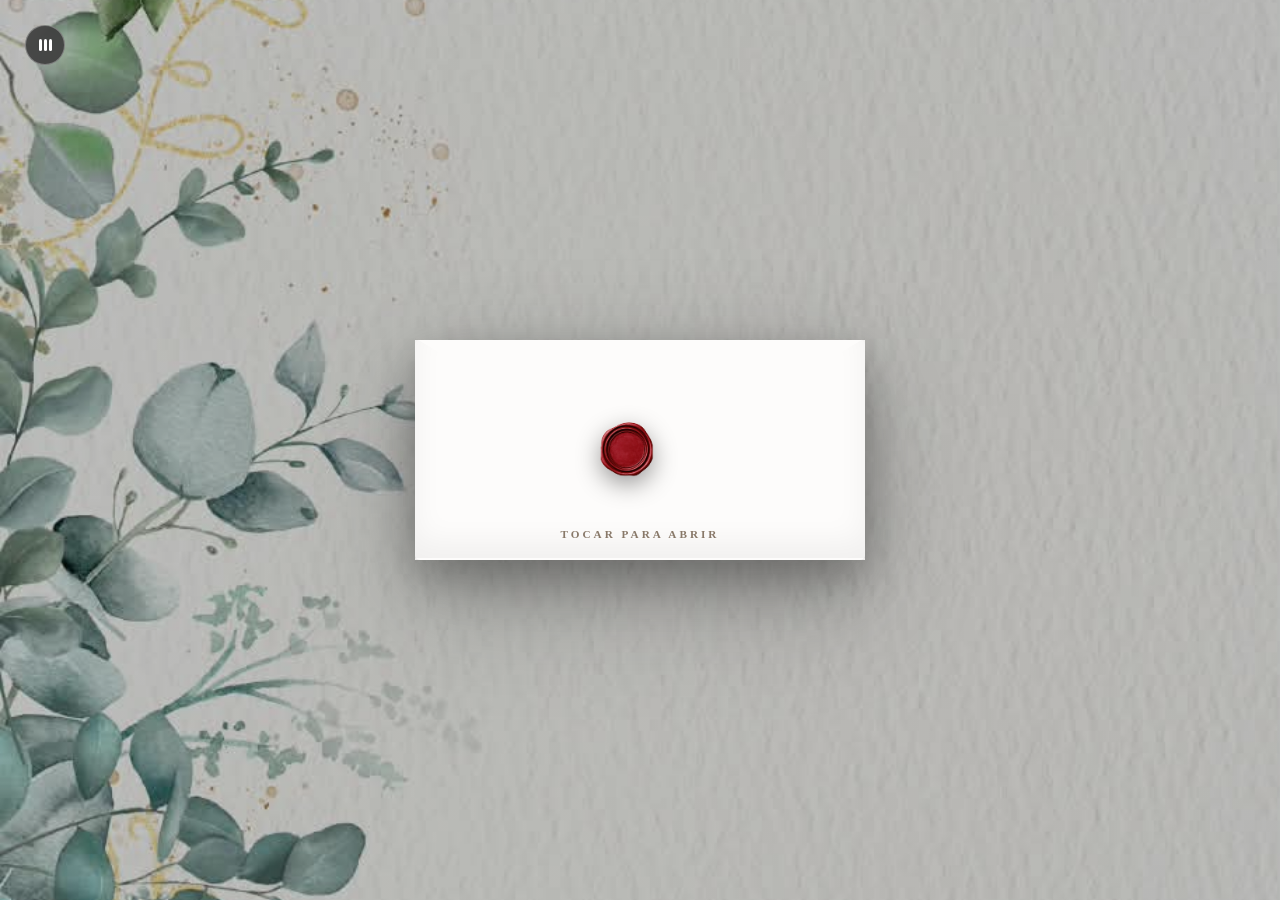
<file: index.html>
<!DOCTYPE html>
<html lang="es">
<head> 
    <meta charset="UTF-8">
    <meta name="viewport" content="width=device-width, initial-scale=1.0">
    <title>Boda Rosa Isela & Diego</title>

    <meta property="og:title" content="Invitación: Boda de Rosa Isela & Diego">
    <meta property="og:description" content="Acompáñanos a celebrar nuestro gran día. Haz clic para ver los detalles.">
    <meta property="og:image" content="https://yobani144-stack.github.io/BodaRosi/img/miniatura.jpeg">
   
    <meta property="og:url" content="https:yobani144-stack.github.io/BodaRosi/">
    <meta property="og:type" content="website">

    <meta name="twitter:card" content="summary_large_image">
    <meta name="twitter:image" content="https://yobani144-stack.github.io/BodaRosi/miniatura.jpg">
    <link rel="stylesheet" href="https://cdn.jsdelivr.net/npm/swiper@11/swiper-bundle.min.css" />
    <link rel="stylesheet" href="style.css">
    <link rel="stylesheet" href="contador.css">
     <link rel="stylesheet" href="musica.css">
    <link rel="stylesheet" href="novios.css">
    <link rel="stylesheet" href="carrusel.css">
     <link rel="stylesheet" href="familia.css">
    <link rel="stylesheet" href="ubicaciones.css">
    <link rel="stylesheet" href="itinerario.css">
    <link rel="stylesheet" href="confirmacion.css">
    <link rel="stylesheet" href="footer.css">
    
    <link href="https://fonts.googleapis.com/css2?family=Great+Vibes&family=Montserrat:wght@300;400;600&display=swap" rel="stylesheet">
    <link href="https://unpkg.com/aos@2.3.1/dist/aos.css" rel="stylesheet">
</head>
<body>
        
        <div id="music-control" onclick="toggleMusic(event)">
    <div id="music-bar-container">
        <span class="bar"></span>
        <span class="bar"></span>
        <span class="bar"></span>
    </div>
</div>

<audio id="musicaBoda" loop>
    <source src="img/Taylor.mp3" type="audio/mpeg">
</audio>
    <section id="pantalla-inicio">
        <div class="particles"></div>
        <div class="envelope" id="miSobre" onclick="iniciarApertura()">
            
            <div class="envelope-base"></div>
            
            <div class="flap"></div>
            
            <div class="stamp"></div>
            
            <div class="click-to-open">TOCAR PARA ABRIR</div>
            </div>
        </div>
    </section>

    <main id="invitacion-real">
        
        <section class="bloque" data-aos="fade-up">
            <h1 >Diego <br>y <br> Rosa Isela</h1>            
            <p style="letter-spacing: 4px; font-weight: 300;">¡26/12/2026!</p>
        </section>

        <section class="bloque" data-aos="fade-up">
    <h2 class="titulo-contador">Faltan tan solo...</h2>
    <div id="countdown">
        <div class="tiempo">
            <span id="days">00</span>
            <small>Días</small>
        </div>
        <div class="tiempo">
            <span id="hours">00</span>
            <small>Horas</small>
        </div>
        <div class="tiempo">
            <span id="minutes">00</span>
            <small>Minutos</small>
        </div>
        <div class="tiempo">
            <span id="seconds">00</span>
            <small>Segundos</small>
        </div>
    </div>
            <div id="seccion-novios-contenedor"></div>
            <div id="contenedor-carrusel"></div>
            <div id="contenedor-familia"></div>
            <div id="contenedor-ubicaciones"></div>
            <div id="contenedor-itinerario"></div>
            <div id="contenedor-confirmacion"></div>
              <div id="contenedor-footer"></div>
</section>
    </main>

    <script src="https://unpkg.com/aos@2.3.1/dist/aos.js"></script>
    <script>
        function toggleMusic(event) {
    // Evitamos que el clic en el botón active el sobre por error
    if(event) event.stopPropagation();
    
    if (musica.paused) {
        musica.play();
        musicBtn.classList.add("playing");
    } else {
        musica.pause();
        musicBtn.classList.remove("playing");
    }
}
        // Función para pausar y reanudar
 const musica = document.getElementById("musicaBoda");
    const musicBtn = document.getElementById("music-control");
function toggleMusic(event) {
    // Evita que el clic se propague al sobre o al fondo
    if(event) event.stopPropagation();
    
    if (musica.paused) {
        musica.play();
        musicBtn.classList.add("playing"); // Activa las barras animadas
    } else {
        musica.pause();
        musicBtn.classList.remove("playing"); // Detiene las barras animadas
    }
}
        function iniciarApertura() {
            const sobre = document.getElementById('miSobre');
            const inicio = document.getElementById('pantalla-inicio');
            const invitacion = document.getElementById('invitacion-real');

            const musica = document.getElementById("musicaBoda");
const musicIcon = document.getElementById("music-icon");
const musicBtn = document.getElementById("music-control");

                
            // 1. Efecto visual de apertura (gira solapa, quita sello)
            sobre.classList.add('open');
            
// 2. Iniciamos la música al hacer clic
    musica.play().then(() => {
        musicBtn.classList.add("playing");
    }).catch(err => console.log("Autoplay bloqueado, el usuario debe usar el botón"));

           
            // 2. Transición a la invitación
                setTimeout(() => {
        document.getElementById('pantalla-inicio').style.opacity = '0';
        // ... resto del código
    }, 2000);
            setTimeout(() => {
                inicio.style.opacity = '0';
                setTimeout(() => {
                    inicio.style.display = 'none';
                    invitacion.style.display = 'flex';
                    
                    // Pequeño delay para el fade in de la invitación
                    setTimeout(() => {
                        invitacion.style.opacity = '1';
                        window.scrollTo(0, 0); // Asegura empezar arriba
                        AOS.init({ duration: 1200, mirror: true });
                        document.body.style.overflowY = "auto";
                    }, 100);
                }, 800);
            }, 1000); // Damos un poco más de tiempo para ver la solapa abrirse
        }

        // Bloqueo inicial
        window.onload = () => {
            document.body.style.overflowY = "hidden";
        };
        
    </script>
    <script>
        // CONFIGURA TU FECHA AQUÍ (Formato: Mes Día, Año Hora:Min:Seg)
const fechaBoda = new Date("Dec 26, 2026 15:00:00").getTime();

const interval = setInterval(function() {
    const ahora = new Date().getTime();
    const distancia = fechaBoda - ahora;

    // Cálculos de tiempo
    const d = Math.floor(distancia / (1000 * 60 * 60 * 24));
    const h = Math.floor((distancia % (1000 * 60 * 60 * 24)) / (1000 * 60 * 60));
    const m = Math.floor((distancia % (1000 * 60 * 60)) / (1000 * 60));
    const s = Math.floor((distancia % (1000 * 60)) / 1000);

    // Inyectar en el HTML
    document.getElementById("days").innerText = d < 10 ? "0" + d : d;
    document.getElementById("hours").innerText = h < 10 ? "0" + h : h;
    document.getElementById("minutes").innerText = m < 10 ? "0" + m : m;
    document.getElementById("seconds").innerText = s < 10 ? "0" + s : s;

    // Si la fecha ya pasó
    if (distancia < 0) {
        clearInterval(interval);
        document.getElementById("countdown").innerHTML = "<h3>¡Llegó el gran día!</h3>";
    }
}, 1000);
        
    </script>

    <script>
        // Función para girar las tarjetas de los novios
        function flip(cardElement) {
        cardElement.classList.toggle('flipped');
        }
    </script>
    <script>
        fetch('novios.html')
    .then(response => response.text())
    .then(data => {
        document.getElementById('seccion-novios-contenedor').innerHTML = data;
    });
    </script>

    <script src="https://cdn.jsdelivr.net/npm/swiper@11/swiper-bundle.min.js"></script>
    <script>
       // Inicializar Swiper script para carruel de fotos
const swiper = new Swiper(".mySwiper", {
    effect: "coverflow", // Efecto 3D elegante
    grabCursor: true,
    centeredSlides: true,
    slidesPerView: "auto",
    loop: true,
    coverflowEffect: {
        rotate: 30,
        stretch: 0,
        depth: 100,
        modifier: 1,
        slideShadows: true,
    },
    pagination: {
        el: ".swiper-pagination",
        clickable: true,
    },
});

// Función para disparar animaciones diferentes al tocar
function animarFoto(elemento, tipo) {
    const claseAnimacion = `anim-${tipo}`;
    
    // Añadimos la clase
    elemento.classList.add(claseAnimacion);
    
    // La quitamos cuando termine para poder repetirla
    setTimeout(() => {
        elemento.classList.remove(claseAnimacion);
    }, 700);
} 
    </script>
    <script>
        // Función para cargar el carrusel
fetch('carrusel.html')
    .then(response => response.text())
    .then(data => {
        document.getElementById('contenedor-carrusel').innerHTML = data;
        
        // IMPORTANTE: Inicializar Swiper justo después de cargar el HTML
        inicializarSwiper(); 
        
        // Refrescar AOS para que detecte la nueva sección
        if (typeof AOS !== 'undefined') {
            AOS.refresh();
        }
    });

function inicializarSwiper() {
    new Swiper(".mySwiper", {
        effect: "coverflow",
        grabCursor: true,
        centeredSlides: true,
        slidesPerView: "auto",
        loop: true,
        coverflowEffect: {
            rotate: 30,
            stretch: 0,
            depth: 100,
            modifier: 1,
            slideShadows: true,
        },
        pagination: {
            el: ".swiper-pagination",
            clickable: true,
        },
    });
}
    </script>

    <script>
        // 1. Cargar el archivo familia.html
fetch('familia.html')
    .then(response => response.text())
    .then(data => {
        document.getElementById('contenedor-familia').innerHTML = data;
        if (typeof AOS !== 'undefined') AOS.refresh();
    });

// 2. Función para mostrar/ocultar padrinos al tocar
function revelarPadrinos(card) {
    card.classList.toggle('show-padrinos');
}
    </script>

    <script>
        fetch('ubicaciones.html')
    .then(response => response.text())
    .then(data => {
        document.getElementById('contenedor-ubicaciones').innerHTML = data;
        if (typeof AOS !== 'undefined') AOS.refresh();
    });
    </script>
    <script src="https://cdn.jsdelivr.net/npm/swiper@11/swiper-bundle.min.js"></script>
    <script src="https://unpkg.com/aos@2.3.1/dist/aos.js"></script>
    <script src="itinerario.js" defer></script>
    <script src="cinfirmacion.js" defer></script>
    <script src="footer.js" defer></script>


  
</body>
</html>
</body>
</html>
</file>
<file: style.css>
/* --- CONFIGURACIÓN BASE --- */
:root {
    --color-texto: #5a4a42;
    --fuente-elegante: 'Great Vibes', cursive;
    --fuente-base: 'Montserrat', sans-serif;
    --color--olivaclaro: #C8C8B4;
    --color--olivasuave:#86895d;
    --color--olivahoja: #A2B06D;
}

* { box-sizing: border-box; }

body, html {
    margin: 0;
    padding: 0;
    width: 100%;
    min-height: 100vh;
    font-family: var(--fuente-base);
    color: var(--color-texto);
    overflow-x: hidden;
  /*  background-color: #f4f1ea;*/ /* Color base crema */
     background-color: #C8C8B4; /*verde oliva claro*/ 
}

/* --- SECCIÓN 1: EL SOBRE REALISTA --- */
#pantalla-inicio {
    position: relative;
    width: 100%;
    height: 100vh;
    /* Fondo inspirado en la imagen: tonos crema, oro y desenfoque */
    background: linear-gradient(rgba(0, 0, 0, 0.2), rgba(0, 0, 0, 0.2)), 
                /*url('https://images.unsplash.com/photo-1519741497674-611481863552?q=80&w=2070&auto=format&fit=crop'); */
                url('img/fondo1.jpeg'); 
    background-size: cover;
    background-size: cover;
    background-position: center;
    display: flex;
    justify-content: center;
    align-items: center;
    overflow: hidden;
    perspective: 1000px;
}

/* Efecto de partículas de luz (Luces de Boda) */
/*.particles {
    position: absolute;
    width: 100%;
    height: 100%;
    background-image: radial-gradient(circle, rgba(255,255,255,0.4) 1px, transparent 1px);
    background-size: 50px 50px;
    animation: moveParticles 20s linear infinite;
    pointer-events: none;
}
*/


/* Ajuste del Sobre para que sea el Rey de la pantalla */
.envelope {
    z-index: 5;
    /* Sombra muy profunda para despegarlo del fondo */
    filter: drop-shadow(0 30px 60px rgba(0,0,0,0.4));
    animation: flotarSobre 4s ease-in-out infinite;
}

@keyframes flotarSobre {
    0%, 100% { transform: translateY(0) rotate(0deg); }
    50% { transform: translateY(-20px) rotate(1deg); }
}

/* Estilo elegante para el texto */
.click-to-open {
    font-family: 'Playfair Display', serif; /* O una fuente elegante que tengas */
    color: white;
    text-transform: uppercase;
    letter-spacing: 4px;
    font-size: 0.8rem;
    text-shadow: 0 2px 4px rgba(0,0,0,0.5);
    margin-top: 20px;
}

/* Contenedor principal del sobre */
.envelope {
    position: relative;
    width: 90%;
    max-width: 450px;
    aspect-ratio: 3 / 2.2; /* Proporción similar a la foto */
    cursor: pointer;
    perspective: 1000px;
    /* Añadimos una sombra proyectada (drop-shadow) más profunda */
    filter: drop-shadow(0 30px 50px rgba(0,0,0,0.25));
    transition: transform 0.4s ease; /* Para el efecto de hover */
    /* Efecto: El sobre se acerca un poco cuando pasas el ratón (o al tocar) */
    background-size: cover;
    background-color: #fdfcfb; /* Color base por si acaso */
    height: 220px;
    box-shadow: 0 15px 35px rgba(0,0,0,0.15); /* Sombra suave */
    overflow: visible; /* IMPORTANTE para que las líneas no se corten */
    transition: transform 0.6s ease;
.envelope:hover {
    transform: scale(1.03);
    box-shadow: 0 40px 80px rgba(0,0,0,0.2), 
                0 10px 20px rgba(0,0,0,0.1);
    border: 1px solid rgba(255,255,255,0.5); /* Un borde casi invisible que brilla */
    overflow: visible; /* Importante para que las sombras no se corten */
    animation: entradaSobre 1.5s ease-out forwards, flotar 3s ease-in-out infinite 1.5s;
    opacity: 0;
                }
@keyframes entradaSobre {
    0% {
        opacity: 0;
        transform: scale(0.8) rotate(-5deg) translateY(50px);
        }
    100% {
        opacity: 1;
        transform: scale(1) rotate(0deg) translateY(0);
          }
}

@keyframes flotar {
    0%, 100% { transform: translateY(0); }
    50% { transform: translateY(-15px); }
                }

   
    
    
    
    
    
}
/* Creamos una capa 'virtual' sobre el sobre para las líneas */
.envelope::before {
    content: '';
    position: absolute;
    top: 0;
    left: 0;
    width: 100%;
    height: 100%;
    /* DIBUJAMOS LAS LÍNEAS DIAGONALES */
 /*   background: */
        /* Línea Izquierda: Va de la esquina superior izquierda al centro */
        /*linear-gradient(to bottom right, transparent calc(50% - 1px), rgba(0,0,0,0.06) 50%, transparent calc(50% + 1px)) top left / 50% 100% no-repeat, */
        /* Línea Derecha: Va de la esquina superior derecha al centro */
        /*linear-gradient(to bottom left, transparent calc(50% - 1px), rgba(0,0,0,0.06) 50%, transparent calc(50% + 1px)) top right / 50% 100% no-repeat;*/
    
    /*z-index: 1; */ /* Por debajo del sello (que debe tener z-index: 2 o más) */
   /* pointer-events:*/ none; /* Para que no interfiera con el click */
}

/* Base del sobre (Papel con Textura y Sombra) */
.envelope-base {
    position: absolute;
    width: 100%;
    height: 100%;
    background-image: url('https://www.transparenttextures.com/patterns/paper-fibers.png'); /* !!! TU IMAGEN DE TEXTURA !!! */
    background-size: cover;
    border-radius: 5px; /* Bordes ligeramente suaves */
    box-shadow: 0 25px 60px rgba(0,0,0,0.15); /* Sombra suave y difuminada */
    z-index: 1;
}

/* Solapa Realista ( clip-path para forma orgánica ) */
.flap {
    position: absolute;
    top: -2px; /* Pequeño ajuste para cubrir borde */
    left: 0;
    width: 100%;
    height: 100%;
    background-image: url('https://www.transparenttextures.com/patterns/paper-fibers.png'); /* !!! TU IMAGEN DE TEXTURA !!! */
    background-size: cover;
    /* clip-path orgánico: simula el doblez de la foto */
    clip-path: polygon(0% 0%, 50% 60%, 100% 0%, 100% 100%, 0% 100%);
    z-index: 3;
    transform-origin: top;
    transition: transform 0.8s cubic-bezier(0.4, 0, 0.2, 1);
    /* Sombra interior para dar profundidad al doblez */
    box-shadow: inset 0 -15px 30px rgba(0,0,0,0.05); 
}

/* Sello de Lacre Realista */
.stamp {
    position: absolute;
    top: 50%; /* Centrado donde se unen las solapas */
    left: 50%;
    transform: translate(-50%, -50%);
    width: 90px; /* Tamaño del sello */
    height: 90px;
    background-image: url('img/sello1.png'); /* !!! TU IMAGEN DE SELLO !!! */
    background-size: contain;
    background-repeat: no-repeat;
    z-index: 4; /* Por encima de la solapa */
    transition: all 0.6s ease;
    filter: drop-shadow(0 8px 12px rgba(0,0,0,0.4)); /* Sombra realista al sello */
   
    background-color: transparent !important; /* QUITA EL RECUADRO */
    z-index: 10;
    /* Sombra proyectada que sigue la forma del sello, no un cuadro */
    
    transition: all 0.5s ease;   
   
}

/* Texto indicativo suave */
.click-to-open {
    position: absolute;
    bottom: 20px;
    width: 100%;
    text-align: center;
    color: rgba(90, 74, 66, 0.5); /* Color suave */
    font-size: 0.7rem;
    letter-spacing: 3px;
    z-index: 2; /* Debajo de la solapa */
    font-weight: 600;
    color: #8a7a6a; /* Un tono café más oscuro */
    text-shadow: 0 1px 2px rgba(255,255,255,0.8); /* Refuerza la lectura sobre la textura */
}

/* --- EFECTO DE APERTURA --- */
.envelope.open .flap {
    transform: rotateX(180deg);
}

.envelope.open .stamp {
    opacity: 0; /* El sello desaparece al abrir */
    transform: translate(-50%, -100%) scale(0.5);
}

/* --- SECCIÓN 2: LA INVITACIÓN PREMIUM --- */
#invitacion-real {
    display: none;
    opacity: 0;
    flex-direction: column;
    align-items: center;
    width: 100%;
    min-height: 100vh;
    padding: 100px 20px;
    gap: 80px;
    transition: opacity 1s ease;
    /* Fondo premium para la invitación real */
    background-image: linear-gradient(rgba(255,255,255,0.8), rgba(255,255,255,0.8)), url('img/fondo.jpeg');
    background-size: cover;
    background-attachment: fixed;
}

/* Estilos de los bloques (Nombres) */
.bloque {
    width: 100%;
    max-width: 600px;
    text-align: center;
}

.bloque h1 {
    font-family: var(--fuente-elegante);
    font-size: clamp(3.5rem, 12vw, 6rem);
    color: #b5935a; /* Dorado */
    margin-bottom: 10px;
    text-shadow: 0 2px 4px rgba(0,0,0,0.1);
}
/* Aplicar la animación al sobre */
.envelope {
    animation: flotar 3s ease-in-out infinite;
}

@keyframes flotar {
    0%, 100% { transform: translateY(0); }
    50% { transform: translateY(-15px); }
}

/* Creamos una capa 'virtual' sobre el sobre para las líneas 
.envelope::before {
    content: '';
    position: absolute;
    top: 0;
    left: 0;
    width: 100%;
    height: 100%; */
    /* DIBUJAMOS LAS LÍNEAS DIAGONALES */
    background: 
        /* Línea Izquierda: Va de la esquina superior izquierda al centro */
      /*  linear-gradient(to bottom right, transparent calc(50% - 1px), rgba(0,0,0,0.06) 50%, transparent calc(50% + 1px)) top left / 50% 100% no-repeat, */
        /* Línea Derecha: Va de la esquina superior derecha al centro */
       / linear-gradient(to bottom left, transparent calc(50% - 1px), rgba(0,0,0,0.06) 50%, transparent calc(50% + 1px)) top right / 50% 100% no-repeat; */
    
  /*  z-index: 1;*/ /* Por debajo del sello (que debe tener z-index: 2 o más) */
  /*  pointer-events:*/ none; /* Para que no interfiera con el click */
}

/* IMPORTANTE: Desactivar la animación cuando se abra */
.envelope.open {
    animation: none;
}
</file>
<file: contador.css>
.titulo-contador {
    font-family: var(--fuente-base);
    font-weight: 300;
    letter-spacing: 3px;
    text-transform: uppercase;
    font-size: 0.9rem;
    margin-bottom: 30px;
    color: var(--color-texto);
}

#countdown {
    display: flex;
    justify-content: center;
    gap: 20px;
    flex-wrap: wrap; /* Para que sea responsivo en móvil */
}

.tiempo {
    background: rgba(255, 255, 255, 0.5);
  /*  border: 1px solid var(--color-sobre);*/
    border: 1px solid var(--color-verdeclaro);
    border-radius: 10px;
    padding: 15px;
    min-width: 80px;
    display: flex;
    flex-direction: column;
    align-items: center;
    box-shadow: 0 5px 15px rgba(181, 147, 90, 0.1);
    transition: transform 0.3s ease;
}

.tiempo:hover {
    transform: translateY(-5px);
    background: white;
}

.tiempo span {
    font-size: 2rem;
    font-weight: 600;
    color: var(--color-sobre); /* Dorado */
    display: block;
}

.tiempo small {
    font-size: 0.7rem;
    text-transform: uppercase;
    color: var(--color-texto);
    letter-spacing: 1px;
}

/* Efecto atractivo para los segundos */
#seconds {
    animation: pulse 1s infinite;
}

@keyframes pulse {
    0% { opacity: 1; }
    50% { opacity: 0.7; transform: scale(1.05); }
    100% { opacity: 1; }
}
</file>
<file: musica.css>
#music-control {
    position: fixed;
    top: 25px;
    left: 25px;
    width: 40px;
    height: 40px;
   /* background: rgba(255, 255, 255, 0.15);*/
    background: rgba(60, 60, 60, 0.9);
    backdrop-filter: blur(8px);
    border: 1px solid rgba(255, 255, 255, 0.3);
    border-radius: 50%;
    display: flex;
    justify-content: center;
    align-items: center;
    cursor: pointer;
    z-index: 9999;
    transition: all 0.4s ease;
}
/* Barras de sonido animadas */
#music-bar-container {
    display: flex;
    align-items: flex-end;
    gap: 2px;
    height: 12px;
}
.bar {
    width: 3px;
    height: 100%;
    background-color: white;
    border-radius: 2px;
    transition: height 0.3s ease;
}
/* Animación cuando la música suena */
.playing .bar {
    animation: sound-wave 1s infinite alternate;
}
.playing .bar:nth-child(2) { animation-delay: 0.2s; }
.playing .bar:nth-child(3) { animation-delay: 0.4s; }

@keyframes sound-wave {
    0% { height: 3px; }
    100% { height: 15px; }
}
#music-control:hover {
    background: rgba(255, 255, 255, 0.4);
    transform: scale(1.1);
}

/* Animación cuando la música está sonando */
.music-playing {
    animation: pulse-gold 2s infinite;

    
}

@keyframes pulse-gold {
    0% { box-shadow: 0 0 0 0 rgba(181, 147, 90, 0.4); }
    70% { box-shadow: 0 0 0 10px rgba(181, 147, 90, 0); }
    100% { box-shadow: 0 0 0 0 rgba(181, 147, 90, 0); }
}
</file>
<file: novios.css>
/* ==========================================
   SECCIÓN: TARJETAS DE LOS NOVIOS (FLIP)
   ========================================== */

#seccion-novios {
    padding: 80px 20px;
   /* background: radial-gradient(circle, rgba(253,252,251,0.7) 0%, rgba(220,215,201,0.5) 100%); */
    text-align: center;
    perspective: 1500px; /* Profundidad para el efecto 3D */
    overflow: hidden;
}

#seccion-novios h2 {
    font-family: 'Playfair Display', serif;
    /* CAMBIO: Título en Verde Oliva profundo */
    color: #708238; 
    font-size: 2rem;
    margin-bottom: 50px;
    letter-spacing: 2px;
}

/* Contenedor de las dos tarjetas */
.tarjetas-container {
    display: flex;
    flex-direction: column; /* Móvil primero: una sobre otra */
    align-items: center;
    gap: 40px;
}

/* El elemento principal del Flip */
.flip-card {
    background-color: transparent;
    width: 280px; /* Tamaño ideal para móvil */
    height: 380px;
    cursor: pointer;
    perspective: 1000px; /* Vuelve a añadir profundidad para cada tarjeta */
}

/* Contenedor interno que realmente gira */
.flip-card-inner {
    position: relative;
    width: 100%;
    height: 100%;
    text-align: center;
    transition: transform 0.8s cubic-bezier(0.4, 0, 0.2, 1);
    transform-style: preserve-3d;
    /* CAMBIO: Sombra sutil con tinte oliva */
    box-shadow: 0 15px 35px rgba(112, 130, 56, 0.15);
    border-radius: 15px;
}

/* Clase que se activa con JS para girar */
.flip-card.flipped .flip-card-inner {
    transform: rotateY(180deg);
}

/* Base para el frente y la parte de atrás */
.flip-card-front, .flip-card-back {
   position: absolute;
    width: 100%;
    height: 100%;
    backface-visibility: hidden;
    border-radius: 15px;
    /* CAMBIO: Borde elegante en Verde Oliva Pastel */
    border: 3px solid #acc6aa; 
    padding: 20px;
    display: flex;
    flex-direction: column;
    justify-content: center;
    align-items: center;
}

/* Estilo del FRENTE */
.flip-card-front {
    background: white;
    background-image: url('https://www.transparenttextures.com/patterns/paper-fibers.png'); /* Textura de papel */
}

.foto-novio {
    width: 200px;
    height: 200px;
    border-radius: 50%;
    object-fit: cover;
    /* CAMBIO: Marco de la foto en blanco puro para resaltar sobre el Oliva */
    border: 5px solid #ffffff;
    /* CAMBIO: Sombra perimetral en Oliva suave */
    box-shadow: 0 5px 15px rgba(112, 130, 56, 0.2);
    margin-bottom: 20px;
}

.flip-card-front h3 {
    font-family: 'Playfair Display', serif;
    /* CAMBIO: Nombre del novio en Verde Oliva */
    color: #708238; 
    font-size: 1.8rem;
    margin: 0;
}

.flip-card-front p {
    font-family: 'Montserrat', sans-serif;
    text-transform: uppercase;
    letter-spacing: 3px;
    /* CAMBIO: Subtítulo "El Novio/La Novia" en Oliva Pastel */
    color: #acc6aa; 
    font-size: 0.8rem;
    margin-top: 10px;
}

/* Estilo de ATRÁS */
.flip-card-back {
    /* CAMBIO: Gradiente de Oliva Pastel a Blanco Crema */
    background: linear-gradient(135deg, #fdfcfb 0%, #dce5db 100%);
    transform: rotateY(180deg);
}

.flip-card-back p {
    font-family: 'Playfair Display', serif;
    font-style: italic;
    /* CAMBIO: Texto de agradecimiento en un gris oscuro cálido para legibilidad */
    color: #4a4a4a; 
    font-size: 1.1rem;
    line-height: 1.6;
    margin: 0;
    padding: 10px;
}

/* Efecto de destello al girar */
.flip-card::after {
    content: '❤';
	color: #708238;
    font-size: 1.2rem;
    margin-top: 15px;
    opacity: 0.6;
    position: absolute;
    top: 0;
    left: 0;
    width: 100%;
    height: 100%;
    background: linear-gradient(90deg, transparent, rgba(255,255,255,0.4), transparent);
    transform: translateX(-100%);
    transition: transform 0.5s;
    pointer-events: none;
}

.flip-card.flipped::after {
    transform: translateX(100%);
}

/* ==========================================
   Ajustes para PC / Tablet
   ========================================== */
@media (min-width: 768px) {
    .tarjetas-container {
        flex-direction: row; /* De lado a lado */
        justify-content: center;
        gap: 60px;
    }
}
</file>
<file: carrusel.css>
#galeria-fotos {
    padding: 60px 0;
    width: 100%;
    overflow: hidden;
}

.titulo-elegante {
    text-align: center;
    font-family: 'Playfair Display', serif;
    color: var(--color-sobre);
    margin-bottom: 30px;
}

.swiper {
    width: 100%;
    padding-top: 20px;
    padding-bottom: 50px;
}

.swiper-slide {
    background-position: center;
    background-size: cover;
    width: 280px; /* Tamaño para móvil */
    height: 380px;
    border-radius: 20px;
    overflow: hidden;
    box-shadow: 0 10px 30px rgba(0,0,0,0.2);
    transition: all 0.3s ease;
}

.swiper-slide img {
    width: 100%;
    height: 100%;
    object-fit: cover;
    pointer-events: none; /* Para que el click lo detecte el slide */
}

/* --- ANIMACIONES AL HACER CLICK --- */

/* 1. Efecto Brillo */
.anim-brillo { animation: brilloFlash 0.7s ease; }
@keyframes brilloFlash {
    0% { filter: brightness(1); }
    50% { filter: brightness(2); }
    100% { filter: brightness(1); }
}

/* 2. Efecto Zoom */
.anim-zoom { animation: zoomSuave 0.6s ease; }
@keyframes zoomSuave {
    0%, 100% { transform: scale(1); }
    50% { transform: scale(1.1); }
}

/* 3. Efecto Latido */
.anim-latido { animation: latidoCorazon 0.6s ease; }
@keyframes latidoCorazon {
    0%, 100% { transform: scale(1); }
    25% { transform: scale(1.05); }
    50% { transform: scale(1.1); }
}

/* Color de los puntitos de abajo */
.swiper-pagination-bullet-active {
    background: var(--color-sobre) !important;
}
</file>
<file: familia.css>
/* --- SECCIÓN FAMILIA (EDICIÓN VERDE OLIVA) --- */

#seccion-familia {
    padding: 80px 20px;
    text-align: center;
}

.titulo-familia {
    font-family: 'Playfair Display', serif;
    /* CAMBIO: Título principal en Verde Oliva */
    color: #708238; 
    margin-bottom: 50px;
    font-size: 2.2rem;
}
.familia-grid {
    display: flex;
    flex-direction: column;
    gap: 30px;
    align-items: center;
}
.familia-card {
    background: white;
    width: 320px;
    padding: 40px 25px;
    border-radius: 20px;
    position: relative;
    overflow: hidden;
    box-shadow: 0 10px 30px rgba(112, 130, 56, 0.1); /* Sombra con tinte oliva */
    /* CAMBIO: Borde muy sutil en Oliva Pastel */
    border: 1px solid rgba(172, 198, 170, 0.3); 
    cursor: pointer;
    transition: transform 0.3s ease;
}

.familia-card:active {
    transform: scale(0.98);
}
.label-parentesco {
    font-family: 'Montserrat', sans-serif;
    text-transform: uppercase;
    letter-spacing: 3px;
    font-size: 0.7rem;
    /* CAMBIO: Texto descriptivo en Oliva */
    color: #708238; 
    margin-bottom: 15px;
}

.padres-info h3 {
    font-family: 'Playfair Display', serif;
    font-size: 1.4rem;
    margin: 5px 0;
    color: #333; /* Mantener nombres en oscuro para legibilidad */
}

/* --- OVERLAY DE PADRINOS (EL EFECTO AL TOCAR) --- */
.padrinos-overlay {
    position: absolute;
    top: 0;
    left: 0;
    width: 100%;
    height: 100%;
    /* CAMBIO: El fondo que sube ahora es Verde Oliva elegante */
    background: rgba(112, 130, 56, 0.95); 
    display: flex;
    justify-content: center;
    align-items: center;
    transform: translateY(101%);
    transition: transform 0.5s cubic-bezier(0.4, 0, 0.2, 1);
}
.familia-card.show-padrinos .padrinos-overlay {
    transform: translateY(0);
}
.icon-padrinos {
    /* CAMBIO: Icono en blanco para contrastar con el fondo oliva */
    color: #ffffff; 
    font-size: 1.5rem;
    margin-bottom: 10px;
    opacity: 0.9;
}

.label-padrinos {
    color: rgba(255, 255, 255, 0.8); /* Blanco translúcido */
    text-transform: uppercase;
    letter-spacing: 4px;
    font-size: 0.7rem;
    margin-bottom: 15px;
    font-weight: bold;
}

.nombre-padrino {
    color: white;
    font-family: 'Playfair Display', serif;
    font-size: 1.3rem;
    margin: 5px 0;
}

.tap-hint {
    font-size: 0.6rem;
    text-transform: uppercase;
    letter-spacing: 1px;
    /* CAMBIO: Hint en Oliva Pastel */
    color: #acc6aa; 
    margin-top: 20px;
}
@media (min-width: 768px) {
    .familia-grid {
        flex-direction: row;
        justify-content: center;
        gap: 40px;
    }
</file>
<file: ubicaciones.css>
/* --- SECCIÓN UBICACIONES (EDICIÓN VERDE OLIVA) --- */

.titulo-seccion {
    font-family: 'Playfair Display', serif;
    /* CAMBIO: Título en Verde Oliva para dar coherencia */
    color: #708238; 
    text-align: center;
    margin-bottom: 50px;
    font-size: 2.2rem;
}

.ubicacion-card {
    background: white;
    width: 100%;
    max-width: 350px;
    padding: 40px 30px;
    border-radius: 25px;
    text-align: center;
    /* CAMBIO: Sombra muy suave con tinte oliva */
    box-shadow: 0 15px 35px rgba(112, 130, 56, 0.1); 
    /* CAMBIO: Borde inferior en Verde Oliva Pastel */
    border-bottom: 5px solid #acc6aa; 
    transition: transform 0.3s ease;
}

.icono-wrapper {
    font-size: 2.5rem;
    /* CAMBIO: Iconos en Verde Oliva principal */
    color: #708238; 
    margin-bottom: 20px;
}

.ubicacion-card h3 {
    font-family: 'Playfair Display', serif;
    font-size: 1.5rem;
    color: #333;
    margin-bottom: 20px;
}

.info-detalle .hora {
    font-weight: bold;
    letter-spacing: 2px;
    /* CAMBIO: La hora resalta en Verde Oliva */
    color: #708238; 
    margin-bottom: 10px;
}

/* --- EL BOTÓN DE MAPAS YA ES PASTEL SEGÚN LO ANTERIOR --- */
/* Pero nos aseguramos de que combine con el Oliva */
.btn-maps {
    display: inline-block;
    /* CAMBIO: Fondo Rosa Palo Pastel o Verde Menta según tu preferencia anterior */
    background-color: #f4dada; 
    color: #7a6a6a; 
    padding: 12px 25px;
    border-radius: 50px;
    text-decoration: none;
    font-family: 'Montserrat', sans-serif;
    font-size: 0.8rem;
    font-weight: bold;
    letter-spacing: 1px;
    transition: all 0.3s ease;
    /* CAMBIO: Sombra que armonice con el conjunto */
    box-shadow: 0 5px 15px rgba(112, 130, 56, 0.15);
}

/* Efecto al tocar para que se sienta Oliva */
.btn-maps:active {
    background-color: #dce5db; /* Cambio momentáneo a verde oliva muy claro al pulsar */
    color: #708238;
}

/* Ajuste para que la tarjeta no se vea "pesada" en móvil */
@media (max-width: 768px) {
    .ubicacion-card {
        border-bottom: 4px solid #acc6aa;
        margin-bottom: 20px;
    }
}
</file>
<file: itinerario.css>
/* --- REDISEÑO DE LA LÍNEA VERDE DEL ITINERARIO --- */
#seccion-itinerario {
    padding: 80px 20px;
    position: relative;
}
.timeline-container {
    position: relative;
    max-width: 800px; /* Un poco más ancho para que el texto respire */
    margin: 0 auto;
    padding: 40px 0;
}

/* La línea central: la haremos más delgada y elegante */
.timeline-container::after {
    content: '';
    position: absolute;
    width: 1px; /* Línea ultra fina */
    background: linear-gradient(to bottom, 
        transparent, 
        #708238 15%, 
        #708238 85%, 
        transparent); /* Desvanecida en los extremos */
    top: 0;
    bottom: 0;
    left: 50%;
    margin-left: -0.5px;
    opacity: 0.4;
}

/* Ajuste de los items para que no choquen con la línea */
.timeline-item {
    padding: 20px 60px; /* Más espacio lateral */
    position: relative;
    width: 50%;
    box-sizing: border-box;
    margin-bottom: 20px;
}
/* Alternancia izquierda/derecha */
.timeline-item:nth-child(odd) { left: 0; text-align: right; }
.timeline-item:nth-child(even) { left: 50%; text-align: left; }

/* Círculos decorativos (los que aparecen en la línea) */
.timeline-icon {
    position: absolute;
    width: 12px;  /* Más pequeños y delicados */
    height: 12px;
    background-color: #708238; /* Verde Oliva sólido */
    border: 3px solid white; /* Efecto anillo */
    border-radius: 50%;
    z-index: 2;
    top: 50%; /* Centrado vertical con la caja de texto */
    transform: translateY(-50%);
    box-shadow: 0 0 0 3px rgba(112, 130, 56, 0.2); /* Resplandor oliva */
}

/* Posicionamiento exacto de los puntos sobre la línea */
.timeline-item:nth-child(odd) .timeline-icon {
    right: -6px; /* Ajuste para que quede sobre la línea central */
}

.timeline-item:nth-child(even) .timeline-icon {
    left: -6px; /* Ajuste para que quede sobre la línea central */
}

/* Estilo de las cajas de texto */
.timeline-content {
    background: rgba(255, 255, 255, 0.9);
    backdrop-filter: blur(5px); /* Efecto cristal */
    border: 1px solid rgba(112, 130, 56, 0.1);
    padding: 25px;
    border-radius: 20px;
    box-shadow: 0 10px 25px rgba(0,0,0,0.03);
    transition: all 0.3s ease;
}
.time {
    display: block;
    font-family: 'Montserrat', sans-serif;
    font-weight: bold;
    color: var(--color-sobre);
    font-size: 0.8rem;
    margin-bottom: 5px;
}
.timeline-content h3 {
    font-family: 'Playfair Display', serif;
    margin: 0;
    font-size: 1.1rem;
    color: #333;
}
.timeline-content p {
    font-size: 0.85rem;
    color: #777;
    margin-top: 5px;
}
/* Ajuste para móvil (Pantallas pequeñas) */
@media screen and (max-width: 768px) {
    .timeline-container::after {
        left: 30px; /* Movemos la línea a la izquierda */
    }
    
    .timeline-item {
        width: 100%;
        padding-left: 60px; /* Espacio para la línea a la izquierda */
        padding-right: 20px;
        text-align: left !important;
    }

    .timeline-item:nth-child(even) {
        left: 0;
    }

    .timeline-icon {
        left: 24px !important; /* Punto sobre la línea lateral */
    }
}
</file>
<file: confirmacion.css>
/* --- SECCIÓN CONFIRMACIÓN --- */
#seccion-confirmacion {
    padding: 80px 20px;
    display: flex;
    justify-content: center;
}

.confirmacion-card {
    background: white;
    max-width: 500px;
    width: 100%;
    padding: 50px 30px;
    border-radius: 30px;
    text-align: center;
    box-shadow: 0 20px 40px rgba(0,0,0,0.05);
    border: 1px solid #f0f0f0;
}

.icon-sobre {
    font-size: 2.5rem;
    color: var(--color-sobre);
    margin-bottom: 20px;
}

.confirmacion-card h2 {
    font-family: 'Playfair Display', serif;
    color: #4a4a4a;
    font-size: 1.8rem;
    margin-bottom: 20px;
}

.mensaje-motivador {
    font-family: 'Montserrat', sans-serif;
    color: #777;
    line-height: 1.6;
    margin-bottom: 35px;
}

.fecha-limite {
    font-size: 0.75rem;
    text-transform: uppercase;
    letter-spacing: 2px;
    color: #a1a1a1;
    margin-bottom: 20px;
    font-weight: bold;
}

/* --- BOTÓN WHATSAPP PASTEL --- */
.btn-confirmar {
    display: inline-flex;
    align-items: center;
    justify-content: center;
    gap: 10px;
    background-color: #dcedc1; /* Verde Menta Pastel */
    color: #5d6d4e; /* Texto verde oscuro suave */
    padding: 18px 35px;
    border-radius: 50px;
    text-decoration: none;
    font-family: 'Montserrat', sans-serif;
    font-weight: 700;
    font-size: 0.9rem;
    letter-spacing: 1px;
    box-shadow: 0 10px 20px rgba(220, 237, 193, 0.4);
    transition: all 0.3s ease;
    animation: pulso-confirmar 2s infinite;
}

@keyframes pulso-confirmar {
    0% { transform: scale(1); }
    50% { transform: scale(1.03); }
    100% { transform: scale(1); }
}

.btn-confirmar:active {
    transform: scale(0.95);
    background-color: #cfe2b1;
}

/* Evitar el efecto feo de hover en móvil */
@media (hover: hover) {
    .btn-confirmar:hover {
        background-color: #cfe2b1;
        box-shadow: 0 15px 25px rgba(220, 237, 193, 0.6);
    }
}
</file>
<file: footer.css>
/* --- FOOTER ESTILO OLIVA --- */
#footer-invitacion {
    background-color: #fdfcfb;
    padding: 60px 20px 20px;
    text-align: center;
    border-top: 1px solid rgba(112, 130, 56, 0.2); /* Borde oliva muy suave */
}

/* Decoración superior */
.footer-divider {
    width: 50px;
    height: 2px;
    background-color: #708238; /* Verde Oliva */
    margin: 0 auto 30px;
}

.despedida {
    font-family: 'Playfair Display', serif;
    font-style: italic;
    font-size: 1.2rem;
    color: #555;
    margin-bottom: 10px;
}

.novios-iniciales {
    font-family: 'Playfair Display', serif;
    font-size: 2.5rem;
    color: #708238; /* Verde Oliva para resaltar los nombres */
    letter-spacing: 5px;
    margin-bottom: 30px;
}

.separador-oliva {
    border: 0;
    height: 1px;
    background-image: linear-gradient(to right, transparent, rgba(112, 130, 56, 0.5), transparent);
    width: 80%;
    margin: 20px auto;
}

/* Ficha de la Empresa */
.info-empresa {
    padding: 20px;
    background: rgba(112, 130, 56, 0.05); /* Fondo oliva casi imperceptible */
    border-radius: 15px;
    display: inline-block;
}

.tagline {
    font-size: 0.65rem;
    text-transform: uppercase;
    letter-spacing: 2px;
    color: #888;
    margin-bottom: 5px;
}

.empresa-nombre {
    font-size: 0.85rem;
    color: #444;
    margin-bottom: 15px;
}

.link-informes {
    color: #708238;
    text-decoration: none;
    font-size: 0.8rem;
    font-weight: bold;
    border: 1px solid #708238;
    padding: 8px 15px;
    border-radius: 5px;
    transition: all 0.3s ease;
}

/* En móvil, el link de informes se siente como un botón limpio */
.link-informes:active {
    background-color: #708238;
    color: white;
}

.copy-discreto {
    margin-top: 40px;
    font-size: 0.7rem;
    color: #bbb;
    letter-spacing: 1px;
}
</file>
